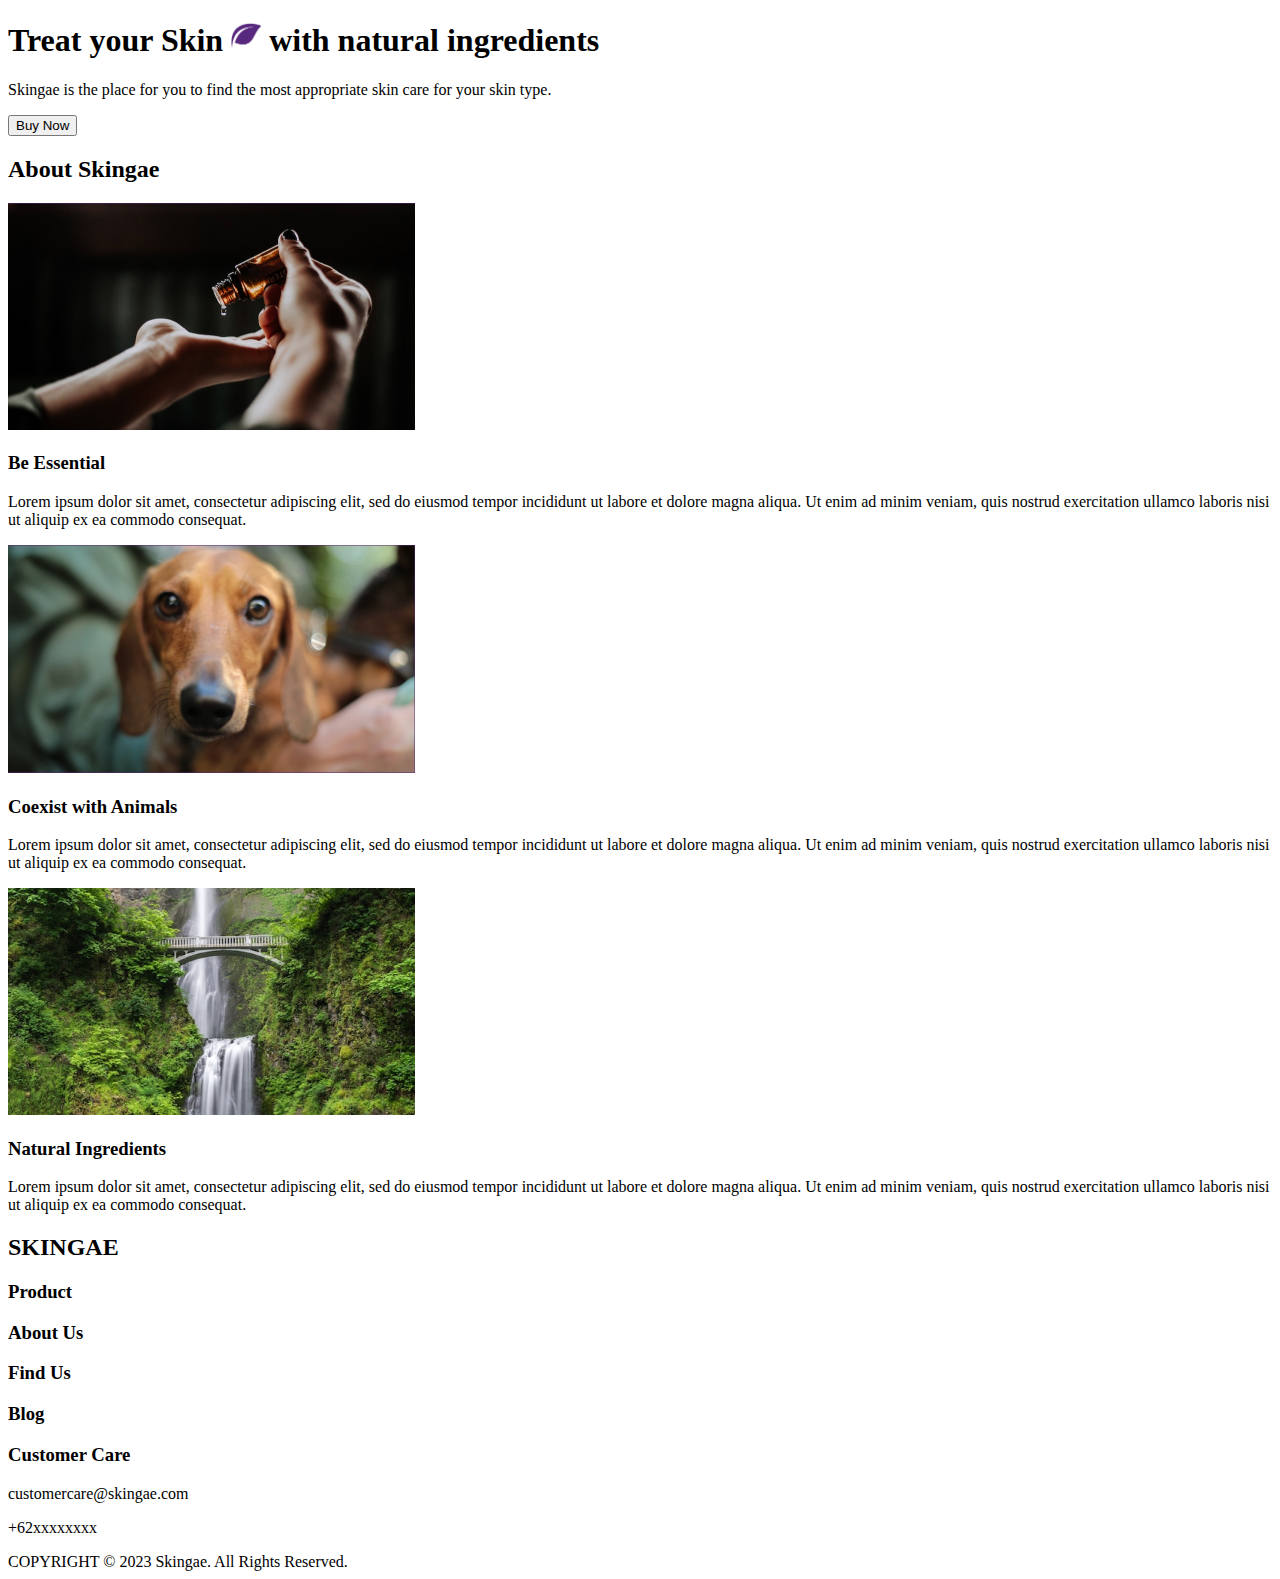
<file: index.html>
<!DOCTYPE html>
<html lang="en">
  <head>
    <meta charset="UTF-8" />
    <meta http-equiv="X-UA-Compatible" content="IE=edge" />
    <meta name="viewport" content="width=device-width, initial-scale=1.0" />
    <title>Document</title>
  </head>
  <body>
    <header>
      <h1>
        Treat your Skin <img src="photo/leaf.png" alt="leaf" width="30" /> with
        natural ingredients
      </h1>
      <p>
        Skingae is the place for you to find the most appropriate skin care for
        your skin type.
      </p>
    </header>
    <section>
      <button>Buy Now</button>
      <h2>About Skingae</h2>
      <img src="photo/beessential.png" alt="essential" width="407" />
      <h3>Be Essential</h3>
      <p>
        Lorem ipsum dolor sit amet, consectetur adipiscing elit, sed do eiusmod
        tempor incididunt ut labore et dolore magna aliqua. Ut enim ad minim
        veniam, quis nostrud exercitation ullamco laboris nisi ut aliquip ex ea
        commodo consequat.
      </p>
      <img src="photo/dog.png" alt="essential" width="407" />
      <h3>Coexist with Animals</h3>
      <p>
        Lorem ipsum dolor sit amet, consectetur adipiscing elit, sed do eiusmod
        tempor incididunt ut labore et dolore magna aliqua. Ut enim ad minim
        veniam, quis nostrud exercitation ullamco laboris nisi ut aliquip ex ea
        commodo consequat.
      </p>
      <img src="photo/waterfall.png" alt="essential" width="407" />
      <h3>Natural Ingredients</h3>
      <p>
        Lorem ipsum dolor sit amet, consectetur adipiscing elit, sed do eiusmod
        tempor incididunt ut labore et dolore magna aliqua. Ut enim ad minim
        veniam, quis nostrud exercitation ullamco laboris nisi ut aliquip ex ea
        commodo consequat.
      </p>
    </section>
    <section>
      <h2>SKINGAE</h2>
      <h3><a ahref="/product.html">Product </a></h3>
      <h3><a ahref="/aboutus.html">About Us </a></h3>
      <h3><a ahref="/findus.html">Find Us</a></h3>
      <h3><a ahref="/blog.html">Blog </a></h3>
      <h3>Customer Care</h3>
      <p>customercare@skingae.com</p>
      <p>+62xxxxxxxx</p>
    </section>
  </body>
  <footer>COPYRIGHT © 2023 Skingae. All Rights Reserved.</footer>
</html>
</file>
